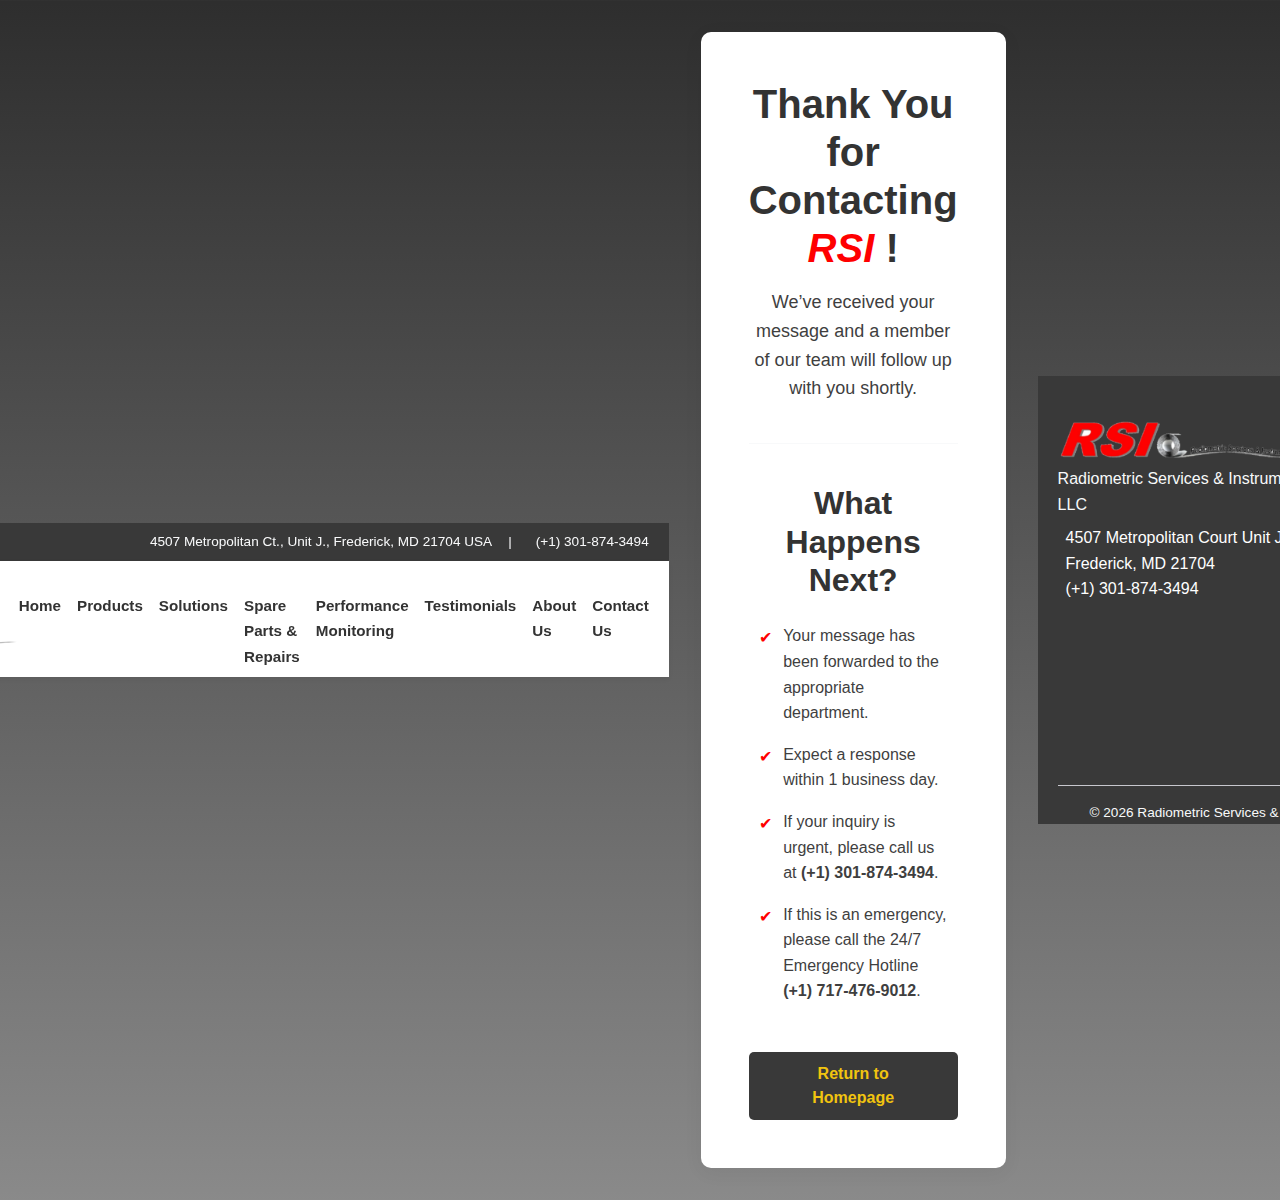
<file: contact-thanks.html>
<!DOCTYPE html>
<html lang="en">
<head>
    <meta charset="UTF-8">
    <meta name="viewport" content="width=device-width, initial-scale=1.0">
    <title>Thank You - RSI</title>

    <!-- Assumes global.css is loaded in your _Layout.cshtml -->
    <link rel="stylesheet" href="css/global.css"> 
    
    <!-- Page-specific stylesheet -->
    <link rel="stylesheet" href="css/contact-thanks.css">
</head>
<body>

        <header class="site-header">
        <div class="header-top-bar">
            <div class="container">
                <div class="top-bar-content">
                    <div class="contact-item">
                        <i class="fa-solid fa-location-dot"></i>
                        <a href="https://www.google.com/maps/search/?api=1&query=4507+Metropolitan+Court+Unit+J,+Frederick,+MD+21704" target="_blank" rel="noopener noreferrer">
                            4507 Metropolitan Ct., Unit J., Frederick, MD 21704 USA
                        </a>
                    </div>
                    <span class="separator">|</span>
                    <div class="contact-item">
                        <i class="fa-solid fa-phone"></i>
                        <a href="tel:+13018743494">(+1) 301-874-3494</a>
                    </div>
                </div>
            </div>
        </div>
        <div class="header-main">
            <div class="container">
                <div class="logo">
                    <a href="#"><img src="images/cropped-logo.png" alt="Radiometric Services & Instruments Logo"></a>
                </div>

                <button class="mobile-nav-toggle" aria-controls="main-nav-list" aria-expanded="false">
                    <span class="sr-only">Menu</span>
                    <i class="fa-solid fa-bars" aria-hidden="true"></i>
                    <i class="fa-solid fa-xmark" aria-hidden="true"></i>
                </button>

                <nav class="main-nav">
                <ul id="main-nav-list" data-visible="false">
                    <li><a href="/">Home</a></li>
                    <li><a href="/products.html">Products</a></li>
                    <li><a href="/solutions.html">Solutions</a></li>
                    <li><a href="/spare-parts.html">Spare Parts & Repairs</a></li>
                    <li><a href="/performance-monitoring.html">Performance Monitoring</a></li>
                    <li><a href="/testimonials.html">Testimonials</a></li>
                    <li><a href="/about-us.html">About Us</a></li>
                    <li><a href="/contact-us.html">Contact Us</a></li>
                    <li class="mobile-only"><a href="/faq.html">FAQ</a></li>
                </ul>
                </nav>
            </div>
        </div>
    </header>

    <!-- This <main> block is the content for your ContactThanks.cshtml file -->
    <main class="thank-you-container">
        <h1>Thank You for Contacting <span class="text-accent-brand">RSI</span> !</h1>
        <p>We’ve received your message and a member of our team will follow up with you shortly.</p>

        <div class="next-steps">
            <h2>What Happens Next?</h2>
            <ul>
                <li>Your message has been forwarded to the appropriate department.</li>
                <li>Expect a response within 1 business day.</li>
                <li>If your inquiry is urgent, please call us at <strong>(+1) 301-874-3494</strong>.</li>
                <li>If this is an emergency, please call the 24/7 Emergency Hotline <strong>(+1) 717-476-9012</strong>.</li>
            </ul>
        </div>

        <a href="/" class="btn btn-primary">Return to Homepage</a>
    </main>

    <!-- Global Footer -->
    <footer class="site-footer">
        <div class="container">
            <div class="footer-main">
                <div class="footer-details">
                    <div class="logo">
                        <a href="#"><img src="images/cropped-logo.png" alt="Radiometric Services & Instruments Logo"></a>
                    </div>
                    <p>Radiometric Services & Instruments, LLC</p>
                    <div class="contact-item">
                        <i class="fa-solid fa-location-dot"></i>
                        <a href="https://www.google.com/maps/search/?api=1&query=4507+Metropolitan+Court+Unit+J,+Frederick,+MD+21704" target="_blank" rel="noopener noreferrer">
                            4507 Metropolitan Court Unit J, Frederick, MD 21704
                        </a>
                    </div>
                    <div class="contact-item">
                        <i class="fa-solid fa-phone"></i>
                        <a href="tel:+13018743494">(+1) 301-874-3494</a>
                    </div>
                </div>
                <div class="footer-links">
                    <h3>Quick Links</h3>
                    <ul>
                        <li><a href="/">Home</a></li>
                        <li><a href="/products.html">Products</a></li>
                        <li><a href="/solutions.html">Solutions</a></li>
                        <li><a href="/spare-parts.html">Spare Parts & Repairs</a></li>
                        <li><a href="/performance-monitoring.html">Performance Monitoring</a></li>
                        <li><a href="/testimonials.html">Testimonials</a></li>
                        <li><a href="/about-us.html">About Us</a></li>
                        <li><a href="/contact-us.html">Contact Us</a></li>
                        <li><a href="/faq.html">FAQ</a></li>
                    </ul>
                </div>
            </div> 
            <div class="footer-copyright">
                <p>© <script>document.write(new Date().getFullYear())</script> Radiometric Services & Instruments, LLC All Rights Reserved.</p>
            </div>
        </div>
    </footer>

</body>
</html>
</file>
<file: css/contact-thanks.css>
/* --- Base Layout --- */
body {
    /* This body style is specific to making the standalone thank you page look right. 
       In your final Razor Page, this might not be necessary if the layout provides vertical centering. */
    display: flex;
    align-items: center;
    justify-content: center;
    min-height: 100vh;
    position: relative; /* Required for the overlay */
    overflow: hidden; /* Prevents scrollbars if image is slightly off */
}

/* This pseudo-element creates the background image and dark overlay */
body::before {
    content: '';
    position: absolute;
    top: 0;
    left: 0;
    width: 100%;
    height: 100%;
    z-index: -1; /* Places it behind the content */
    
    background-image: 
        /* This creates the dark overlay */
        linear-gradient(rgba(39, 39, 39, 0.97), rgba(134, 134, 134, 0.97)),
        /* Replace with your dark texture image URL */
        url('https://www.transparenttextures.com/patterns/gravel.png');
    background-size: auto; /* Use 'auto' for seamless textures, 'cover' for photos */
    background-position: center;
    
}

/* --- Main Content Container --- */
.thank-you-container {
    width: 100%;
    max-width: 800px;
    margin: 2rem;
    padding: 3rem;
    background-color: var(--color-white);
    border-radius: 10px;
    box-shadow: 0 4px 20px rgba(0, 0, 0, 0.05);
    text-align: center;
}

/* --- Typography --- */
.thank-you-container h1 {
    font-size: 2.5rem;
    margin-bottom: 1rem;
}

.thank-you-container p {
    font-size: 1.125rem;
    line-height: 1.6;
    color: var(--color-gray-700);
    margin-bottom: 2rem;
}

/* --- "What Happens Next?" Section --- */
.next-steps {
    margin-top: 2.5rem;
    padding-top: 2.5rem;
    border-top: 1px solid var(--color-gray-100);
    text-align: left;
}

.next-steps h2 {
    text-align: center;
    margin-bottom: 1.5rem;
}

.next-steps ul {
    list-style-type: none;
    padding: 0;
    margin: 0 auto;
    max-width: 90%; /* Keeps list centered and readable */
}

.next-steps li {
    font-size: 1rem;
    color: var(--color-gray-700);
    padding-left: 1.5rem;
    position: relative;
    margin-bottom: 1rem;
}

/* Creates a checkmark icon before each list item */
.next-steps li::before {
    content: '✔';
    color: var(--color-accent-red);
    position: absolute;
    left: 0;
    top: 2px;
}

/* --- CTA Button Spacing --- */
.thank-you-container .btn-primary {
    margin-top: 2rem;
}

/* --- Responsive Adjustments --- */
@media (max-width: 600px) {
    .thank-you-container h1 {
        font-size: 2rem;
    }
    .thank-you-container {
        padding: 2rem;
        margin: 1rem;
    }
}
</file>
<file: css/global.css>
/*
 * GLOBAL STYLESHEET
 * Defines foundational styles, variables, and reusable components.
*/

/* =================================================================
           **************** GLOBAL STYLES *****************
   ================================================================= */
:root {
    /* Accent Colors */
    --color-accent-yellow: #f1c40f;
    --color-accent-red: #ff0000;
    --color-accent-gray-red: #e9e2e2; /* NEW: Light gray with a red tint */

    /* Grayscale Palette */
    --color-white: #ffffff;
    --color-gray-100: #f8f9fa; /* The lightest gray for alt backgrounds */
    --color-gray-200: #dadada; /* Original light gray */
    --color-gray-300: #c7c7cd; /* Original border gray */
    --color-gray-600: #6c757d; /* NEW: Between medium and light gray */
    --color-gray-700: #3f3f3f; /* Original medium gray */
    --color-gray-800: #393939; /* NEW: Between medium and dark gray */
    --color-gray-900: #333333; /* The darkest gray */
    --color-black: #000000;

    /* Semantic Mapping (Applying the brand colors to roles) */
    --color-primary: var(--color-gray-900);      /* For headings and primary text (darkest) */
    --color-secondary: var(--color-gray-700);   /* For less important text */
    --color-accent: var(--color-accent-yellow);    /* Main interactive color for buttons, links */
    --color-background: var(--color-white);       /* Main page background */
    --color-background-dark: var(--color-gray-800); /* The new, softer dark background */
    --color-background-alt: var(--color-gray-100);
    --color-text: var(--color-gray-900);         /* Default body text (darkest) */
    --color-border: var(--color-gray-300);      /* For borders and dividers */
    --color-light-gray: var(--color-gray-100);

    /* Fonts */
    --font-heading: 'Montserrat', sans-serif;
    --font-body: 'Roboto', sans-serif;
}

/* --- Basic Resets & Document Styles --- */
*,
*::before,
*::after {
    box-sizing: border-box;
    margin: 0;
    padding: 0;
}

body {
    font-family: var(--font-body);
    color: var(--color-text);
    background-color: var(--color-background);
    line-height: 1.6;
}

/* --- Typography --- */
h1, h2, h3 {
    font-family: var(--font-heading);
    color: var(--color-primary);
    margin-bottom: 1rem;
    line-height: 1.2;
}

h1 { font-size: 2.5rem; }
h2 { font-size: 2rem; }
h3 { font-size: 1.25rem; }

p {
    margin-bottom: 1rem;
}

a {
    color: var(--color-accent);
    text-decoration: none;
}

a:hover {
    text-decoration: underline;
}

/* --- Typography Utilities --- */
.text-accent-brand {
    
    color: var(--color-accent-red);
    font-style: italic;
}

/* --- Layout & Spacing --- */
.container {
    max-width: 1280px;
    margin: 0 auto;
    padding: 0 20px;
}

.section {
    padding: 60px 0;
}

.section-alt-bg {
    background-color: var(--color-background-alt);
}

.section-cta {
    text-align: center;
    margin-top: 40px;
}

.section-intro-text {
    font-size: 1.125rem;
    color: var(--color-secondary);
    line-height: 1.7;
    max-width: 50rem; /* 800px */
    margin-left: auto;
    margin-right: auto;
    margin-bottom: 3rem;
}

/* --- Components: Buttons --- */
.btn {
    display: inline-block;
    padding: 0.5rem 1.5rem;
    font-weight: bold;
    text-decoration: none;
    border-radius: 0.3125rem;
    transition: background-color 0.3s ease, color 0.3s ease;
    cursor: pointer;
    border: 0.125rem solid transparent;
    text-align: center;

    /* ADDED to fully normalize button appearance */
    margin: 0;
    font-family: inherit;
    font-size: 1rem;
    line-height: 1.5;
    -webkit-appearance: none;
    appearance: none;
}

.btn-primary {
    background-color: var(--color-background-dark);
    color: var(--color-accent-yellow);
}

.btn-primary:hover {
    background-color: var(--color-gray-600);
    color: var(--color-accent-yellow);
    text-decoration: none;
}

.btn-secondary {
    background-color: transparent;
    color: var(--color-primary);
    border: 2px solid var(--color-primary);
}

.btn-secondary:hover {
    background-color: var(--color-primary);
    color: var(--color-white);
    text-decoration: none;
}

/* --- Components: Links --- */
.learn-more {
    font-weight: bold;
    display: inline-block;
    margin-top: 10px;
}

/* =================================================================
            **************** CARD STYLES *****************
   ================================================================= */

/* --- Base Card Style (shared by all cards) --- */
.card {
    background-color: var(--color-white);
    border: 0.0625rem solid var(--color-border);
    border-radius: 0.625rem;
    box-shadow: 0 0.25rem 0.9375rem rgba(0,0,0,0.05);
    display: flex;
    flex-direction: column;
    overflow: hidden;
}

/* --- Card Modifier (for icon cards) --- */
.card--icon {
    padding: 2.5rem 2rem;
    text-align: center;
}

/* --- Card Elements (parts inside the cards) --- */
.card-image-top {
    width: 100%;
    height: auto;
    aspect-ratio: 1 / 1;
    object-fit: cover;
    border-top-left-radius: 0.625rem;
    border-top-right-radius: 0.625rem;
    margin-bottom: 1.5rem;
}

.card-content {
    padding: 0 1.5rem 2rem 1.5rem;
    display: flex;
    flex-direction: column;
    flex-grow: 1;
    align-items: flex-start;
}

.card-content .learn-more {
    margin-top: auto;      /* Pushes the button to the bottom of the card */
    align-self: flex-end;  /* Pushes the button to the right side */
}

.card-icon {
    width: 5rem;
    height: 5rem;
    margin: 0 auto 1.5rem auto;
    background-color: var(--color-accent-red);
    border-radius: 50%;
    display: flex;
    align-items: center;
    justify-content: center;
}

.card-icon i {
    font-size: 2.5rem;
    color: var(--color-primary);
}

/* =================================================================
           **************** HEADER STYLES *****************
   ================================================================= */

/* Main sticky container for the entire header */
.site-header {
    position: sticky;
    top: 0;
    z-index: 1000;
}

/* The dark gray top bar with contact info */
.header-top-bar {
    background-color: var(--color-background-dark);
    color: var(--color-light-gray);
    padding: 0.5rem 0; /* 8px */
    font-size: 0.85rem;
}

.top-bar-content {
    display: flex;
    justify-content: flex-end;
    align-items: center;
    gap: 1rem; /* approx 15px */
}

.contact-item {
    display: flex;
    align-items: center;
    gap: 0.5rem; /* 8px */
}

.header-top-bar a {
    color: var(--color-light-gray);
    transition: color 0.3s ease;
}

.header-top-bar a:hover {
    color: var(--color-accent-yellow);
    text-decoration: none;
}

.header-top-bar .separator {
    color: var(--color-medium-gray);
}

.header-top-bar .fa-solid {
    color: var(--color-accent-yellow);
}

/* The main white header area with logo and nav */
.header-main {
    background-color: var(--color-white);
    padding: 2rem 0 0.5rem 0; 
    box-shadow: 0 2px 5px rgba(0,0,0,0.05);
}

.header-main .container {
    display: flex;
    justify-content: space-between;
    align-items: center;
}

.logo img {
    height: 3.125rem;
    width: auto;
    display: block;
}

.main-nav ul {
    list-style-type: none;
    margin: 0;
    padding: 0;
    display: flex;
    gap: 0.8rem;
}

.main-nav a {
    color: var(--color-primary);
    font-weight: bold;
    font-size: 0.95rem;
    padding-bottom: 0.3125rem; /* 5px */
    border-bottom: 2px solid transparent;
    transition: border-color 0.3s ease;
}

.main-nav a:hover {
    border-bottom-color: var(--color-accent-red);
    text-decoration: none;
}

/* =================================================================
           **************** FOOTER STYLES *****************
   ================================================================= */

.site-footer {
    background-color: var(--color-background-dark);
    color: var(--color-light-gray);
    padding: 2.5rem 0 0 0;
}

/* This is the new wrapper for the main footer content */
.footer-main {
    /* On mobile, columns stack by default. On desktop, we'll make them side-by-side. */
}

.footer-details {
    display: flex;
    flex-direction: column;
    align-items: flex-start;
    gap: 0.0rem;
    text-align: left;
}

.site-footer .contact-item .fa-solid {
    color: var(--color-accent-yellow);
}

.footer-details p {
    margin-bottom: 0.5rem;
    color: var(--color-light-gray);
}

.footer-links {
    text-align: left;
}

.footer-links ul {
    list-style-type: none;
    margin: 0;
    padding: 0;
}

.footer-links li {
    margin-bottom: 0.3rem;
    line-height: 1.4;
}

.footer-copyright {
    width: 100%;
    text-align: center;
    margin-top: 1rem;
    padding-top: 1rem;
    border-top: 0.0625rem solid var(--color-gray-300);
    font-size: 0.85rem;
    color: var(--color-light-gray);
}

.footer-copyright p {
    margin-bottom: 0;
}

.site-footer h3 {
    color: var(--color-white);
    margin-bottom: 1rem;
}

.site-footer a {
    color: var(--color-white);
}

.site-footer a:hover {
    color: var(--color-accent-red);
    text-decoration: none;
}

/* Media Query for larger screens */
@media (min-width: 48rem) { /* 768px */
    .footer-main {
        display: flex;
        justify-content: space-between;
        align-items: flex-start;
        gap: 2rem;
    }

    .footer-links {
        margin-right: 5rem;
    }
}

/* =================================================================
   MOBILE NAVIGATION STYLES
   ================================================================= */

/* --- The Hamburger Button --- */
.mobile-nav-toggle {
    display: none; /* Hidden by default, shown on mobile */
    background: transparent;
    border: none;
    cursor: pointer;
    padding: 0.5rem;
}
.mobile-nav-toggle .fa-bars {
    font-size: 1.5rem;
    color: var(--color-primary);
}

/* --- Mobile Menu Styles (Default State is Hidden Off-Screen) --- */
.main-nav ul {
    position: fixed;
    inset: 0 0 0 30%; /* top, right, bottom, left */
    
    flex-direction: column;
    padding: min(20vh, 10rem) 2rem;
    gap: 2rem;
    
    background-color: hsla(0, 0%, 10%, 0.9);
    backdrop-filter: blur(1rem);

    transform: translateX(100%);
    transition: transform 350ms ease-out;
}

/* --- Mobile Menu Styles (Visible/Open State) --- */
.main-nav ul[data-visible="true"] {
    transform: translateX(0%);
}

.main-nav ul a {
    color: var(--color-white);
    font-size: 1.25rem;
}
.main-nav ul a:hover {
    color: var(--color-accent-yellow);
}

/* --- Media Query for Desktop --- */
@media (min-width: 62rem) { /* 992px */
    .mobile-nav-toggle {
        display: none; /* Hide hamburger on desktop */
    }

    /* Reset nav list styles for desktop view */
    #main-nav-list {
        position: static;
        flex-direction: row;
        padding: 0;
        gap: 1rem;
        background: transparent;
        backdrop-filter: none;
        transform: none;
    }

    #main-nav-list a {
        color: var(--color-primary);
        font-size: 0.95rem;
    }
}

/* =================================================================
   MOBILE NAVIGATION STYLES (Consolidated & Corrected)
   ================================================================= */

/* --- The Hamburger Button --- */
.mobile-nav-toggle {
    display: none; /* Hidden on desktop, shown in media query */
    background: transparent;
    border: none;
    cursor: pointer;
    padding: 0.5rem;
    z-index: 9999; /* Ensures it's on top of other content */
}

.mobile-nav-toggle .fa-solid {
    font-size: 2rem; /* INCREASED: Makes icon larger */
    color: var(--color-accent-yellow);
}

/* Logic to show the correct icon (hamburger vs. close) */
.mobile-nav-toggle .fa-xmark {
    display: none; /* Hide the X by default */
}

.mobile-nav-toggle[aria-expanded="true"] .fa-xmark {
    display: block; /* Show the X when the menu is open */
}

.mobile-nav-toggle[aria-expanded="true"] .fa-bars {
    display: none; /* Hide the hamburger when the menu is open */
}

/* For screen reader accessibility */
.sr-only {
    position: absolute;
    width: 1px;
    height: 1px;
    padding: 0;
    margin: -1px;
    overflow: hidden;
    clip: rect(0, 0, 0, 0);
    white-space: nowrap;
    border-width: 0;
}

/* --- Mobile Menu Styles --- */
#main-nav-list {
    /* Desktop styles are reset in the media query below */
}


/* --- Media Query for Mobile/Tablet --- */
@media (max-width: 61.99rem) { /* Applies to screens smaller than 992px */
    .mobile-nav-toggle {
        display: block;
    }

    #main-nav-list {
        position: fixed;
        inset: 0 0 0 30%;
        
        flex-direction: column;
        padding: min(20vh, 10rem) 2rem;
        gap: 1.0rem;
        
        background-color: hsla(0, 0%, 10%, 0.9);
        backdrop-filter: blur(1rem);

        transform: translateX(100%);
        transition: transform 350ms ease-out;
    }

    #main-nav-list[data-visible="true"] {
        transform: translateX(0%);
    }

    #main-nav-list a {
        color: var(--color-white);
        font-size: 1.25rem;
    }

    /* Keep the original desktop nav styles */
    .main-nav ul {
        display: flex;
    }
}


/* =================================================================
   RESPONSIVE FOOTER & NAV LINK ADJUSTMENTS
   ================================================================= */

/* --- Mobile-First Styles --- */

/* By default (on mobile), hide the footer's Quick Links */
.footer-links {
    display: none;
}

/* --- Media Query for Desktop --- */
@media (min-width: 48rem) { /* 768px */
    /* On larger screens, show the footer's Quick Links again */
    .footer-links {
        display: block;
    }
}

@media (min-width: 62rem) { /* 992px */
    /* On larger screens, hide the mobile-only FAQ link from the main nav */
    .main-nav .mobile-only {
        display: none;
    }
}
</file>
